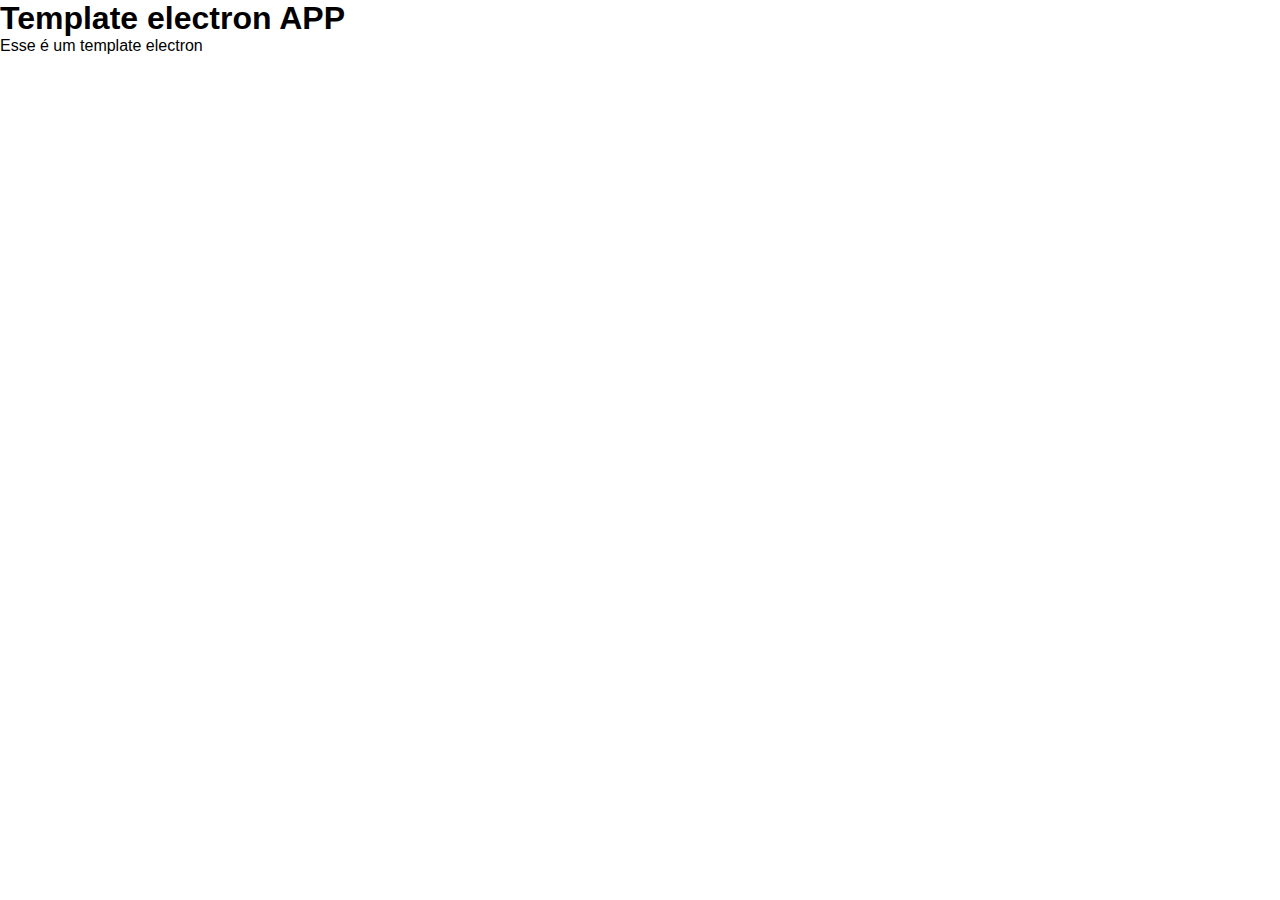
<file: src/pages/index.html>
<!DOCTYPE html>
<html lang="en">
<head>
    <meta charset="UTF-8">
    <meta name="viewport" content="width=device-width, initial-scale=1.0">
    <title>Template Electron APP</title>
    <link rel="stylesheet" href="../styles/styles.css">
</head>
<body>
    <h1>Template electron APP</h1>
    <p>Esse é um template electron</p>

    <script src="../js/script.js"></script>
</body>
</html>
</file>
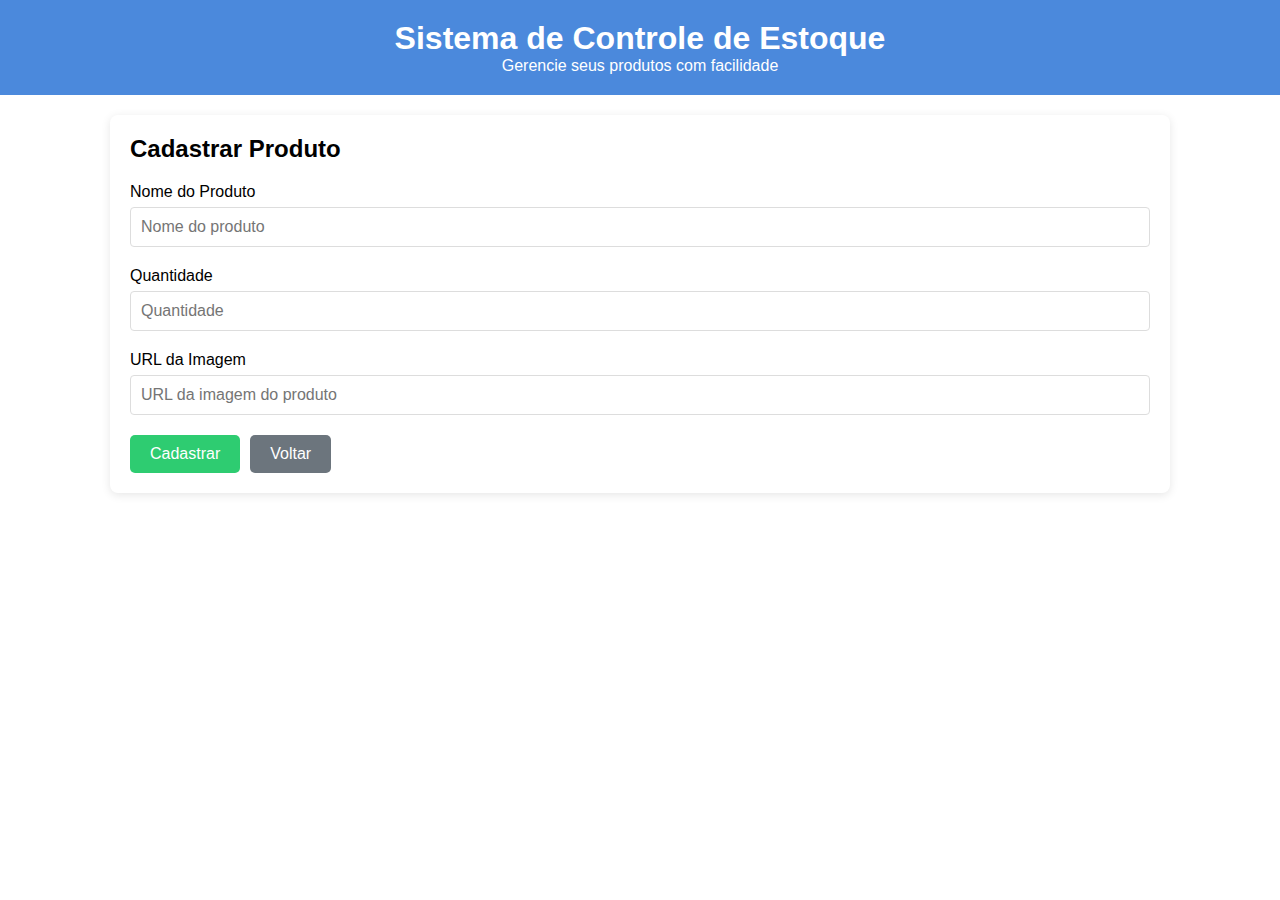
<file: src/pages/cadastro.html>
<!DOCTYPE html>
<html lang="en">

<head>
    <meta charset="UTF-8">
    <meta name="viewport" content="width=device-width, initial-scale=1.0">
    <title>Cadastro - Sistema de controle de Estoque</title>
    <link rel="stylesheet" href="../styles/cadastro.css">
</head>

<body>
    <header class="header">
    <h1>Sistema de Controle de Estoque</h1>
    <p>Gerencie seus produtos com facilidade</p>
  </header>

  <div class="container">
    <div class="card">
      <h2>Cadastrar Produto</h2>

      <form id="form-produto">
        <label for="nome-produto">Nome do Produto</label>
        <input type="text" id="nome-produto" class="form-input" placeholder="Nome do produto" required>

        <label for="quantidade-produto">Quantidade</label>
        <input type="number" id="quantidade-produto" class="form-input" placeholder="Quantidade" min="0" required>

        <label for="imagem-produto">URL da Imagem</label>
        <input type="text" id="imagem-produto" class="form-input" placeholder="URL da imagem do produto">

        <div class="form-footer">
          <button type="submit" class="button-success">Cadastrar</button>
          <a href="dashboard.html" class="button-back">Voltar</a>
        </div>
      </form>
    </div>
  </div>

  <script src="../js/cadastro.js"></script>
</body>

</html>
</file>
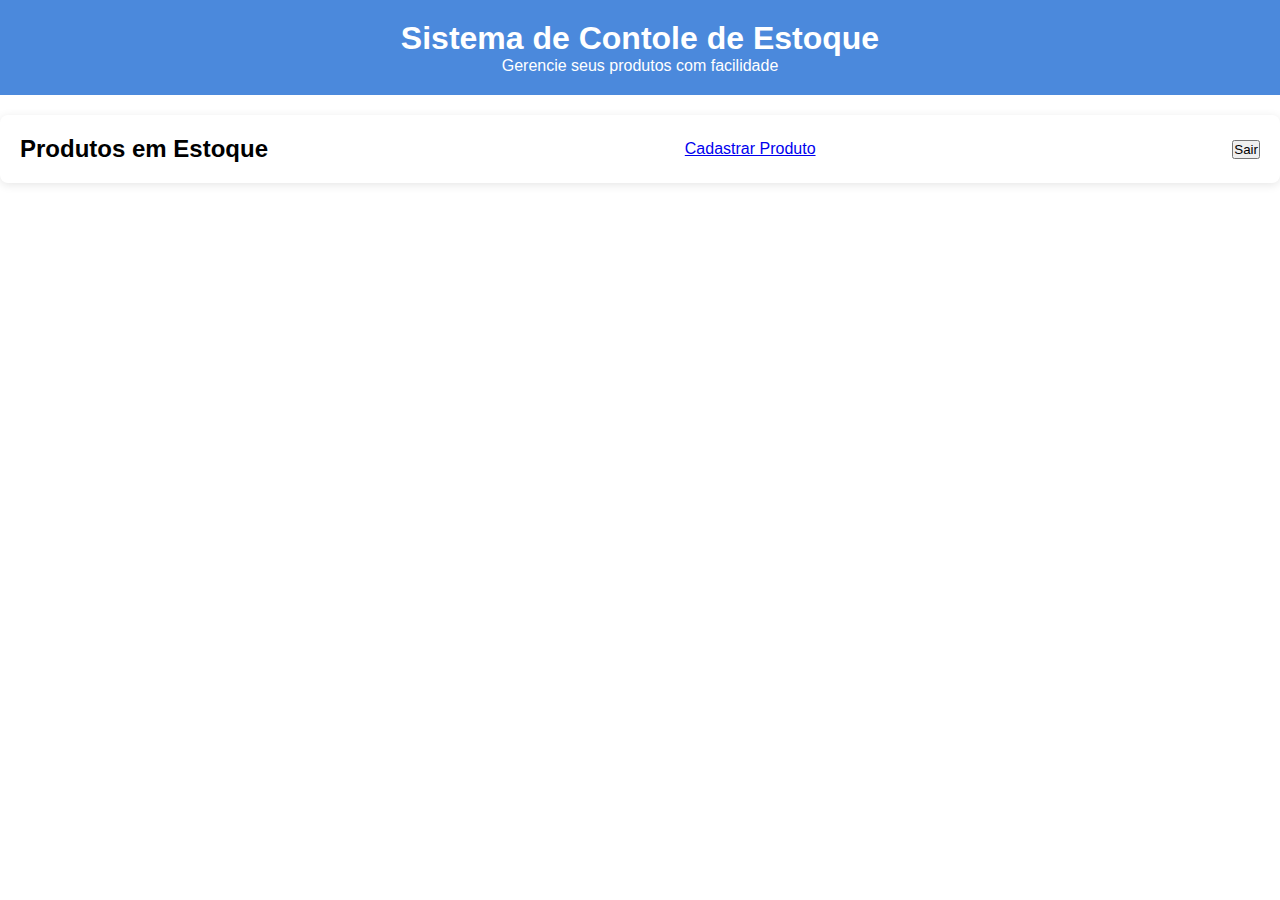
<file: src/pages/dashboard.html>
<!DOCTYPE html>
<html lang="en">
<head>
    <meta charset="UTF-8">
    <meta name="viewport" content="width=device-width, initial-scale=1.0">
    <title>Dashboard -  Sistema de controle de Estoque</title>
    <link rel="stylesheet" href="../styles/dashboard.css">
</head>
<body>
    <header class="header">
        <h1>Sistema de Contole de Estoque</h1>
        <p>Gerencie seus produtos com facilidade</p>
    </header>
    <div class="conteudo">
        <div class="card">
            <div class="card-header">
                <h2>Produtos em Estoque</h2>
                <a href="cadastro.html">Cadastrar Produto</a>
                <button class="botao-sair">Sair</button>
            </div>
            <div class="meus-produtos">
                
            </div>
        </div>
    </div>
</body>
</html>
</file>
<file: src/styles/styles.css>
* {
  box-sizing: border-box;
  padding: 0;
  margin: 0;
  font-family: Arial;
}

.header {
  background-color: #4B89DC;
  color: white;
  padding: 20px 0;
  text-align: center;
}

.container {
  max-width: 1100px;
  margin: 0 auto;
  padding: 0 20px;
  overflow: hidden;
}

.card {
  background: #fff;
  border-radius: 8px;
  box-shadow: 0 2px 10px rgba(0, 0, 0, 0.1);
  padding: 20px;
  margin: 20px 0;
}

label {
  display: block;
  margin-top: 20px;
}

input {
  width: 100%;
  margin-top: 6px;
  padding: 10px;
  border: 1px solid #ddd;
  border-radius: 4px;
  font-size: 16px;
}

input:focus {
  outline: none;
  border-color: var(--primary-color);
}

.button-success {
  color: #fff;
  border: none;
  padding: 10px 20px;
  border-radius: 5px;
  cursor: pointer;
  text-decoration: none;
  font-size: 16px;
  background-color: #2ECC71;
}

.button-back {
  color: #fff;
  border: none;
  padding: 10px 20px;
  border-radius: 5px;
  cursor: pointer;
  text-decoration: none;
  font-size: 16px;
  background-color: #6C757D;
}
</file>
<file: src/styles/cadastro.css>
* {
  box-sizing: border-box;
  padding: 0;
  margin: 0;
  font-family: Arial;
}

.header {
  background-color: #4B89DC;
  color: white;
  padding: 20px 0;
  text-align: center;
}

.container {
  max-width: 1100px;
  margin: 0 auto;
  padding: 0 20px;
  overflow: hidden;
}

.card {
  background: #fff;
  border-radius: 8px;
  box-shadow: 0 2px 10px rgba(0, 0, 0, 0.1);
  padding: 20px;
  margin: 20px 0;
}

label {
  display: block;
  margin-top: 20px;
}

input {
  width: 100%;
  margin-top: 6px;
  padding: 10px;
  border: 1px solid #ddd;
  border-radius: 4px;
  font-size: 16px;
}

input:focus {
  outline: none;
  border-color: var(--primary-color);
}

.button-success {
  color: #fff;
  border: none;
  padding: 10px 20px;
  border-radius: 5px;
  cursor: pointer;
  text-decoration: none;
  font-size: 16px;
  background-color: #2ECC71;
}

.button-back {
  color: #fff;
  border: none;
  padding: 10px 20px;
  border-radius: 5px;
  cursor: pointer;
  text-decoration: none;
  font-size: 16px;
  background-color: #6C757D;
}

.form-footer {
  display: flex;
  gap: 10px;
  margin-top: 20px;
}
</file>
<file: src/styles/dashboard.css>
* { /* Seletor universal que afeta todos os elementos da página */
  box-sizing: border-box; /* Define que o padding e a borda não aumentam o tamanho total do elemento */
  padding: 0; /* Remove todo o espaçamento interno dos elementos */
  margin: 0; /* Remove todo o espaçamento externo dos elementos */
  font-family: Arial; /* Define a fonte padrão como Arial para todos os elementos */
}


/* Header */
.header { /* Estilo para elementos com classe 'header' */
  background-color: #4B89DC; /* Define a cor de fundo como azul */
  color: white; /* Define a cor do texto como branco */
  padding: 20px 0; /* Adiciona espaçamento interno de 20px no topo e base, sem espaçamento nas laterais */
  text-align: center; /* Centraliza o texto horizontalmente */
}


.container { /* Estilo para elementos com classe 'container' */
  max-width: 1100px; /* Define a largura máxima como 1100px */
  margin: 0 auto; /* Centraliza o elemento horizontalmente com margem automática nas laterais */
  padding: 0 20px; /* Adiciona 20px de espaçamento interno nas laterais */
  overflow: hidden; /* Esconde qualquer conteúdo que ultrapasse os limites do container */
}

.card { /* Estilo para elementos com classe 'card' */
  background: #fff; /* Define o fundo como branco */
  border-radius: 8px; /* Adiciona cantos arredondados */
  box-shadow: 0 2px 10px rgba(0, 0, 0, 0.1); /* Adiciona sombra para efeito de elevação */
  padding: 20px; /* Adiciona 20px de espaçamento interno em todos os lados */
  margin: 20px 0; /* Adiciona 20px de margem no topo e na base */
}

.card-header { /* Estilo para elementos com classe 'card-header' */
  display: flex; /* Define o layout como flexbox */
  justify-content: space-between; /* Distribui espaço entre os elementos, posicionando-os nas extremidades */
  align-items: center; /* Alinha os itens verticalmente ao centro */
}

/* Dashboard */
.products-grid { /* Estilo para elementos com classe 'products-grid' */
  display: grid; /* Define o layout como grid */
  gap: 20px; /* Define o espaçamento entre os itens do grid */
  margin-top: 20px; /* Adiciona 20px de margem no topo */
}

.button-success { /* Estilo para elementos com classe 'button-success' */
  color: #fff; /* Define a cor do texto como branco */
  border: none; /* Remove bordas */
  padding: 10px 20px; /* Adiciona 10px de padding vertical e 20px horizontal */
  border-radius: 5px; /* Adiciona cantos arredondados */
  cursor: pointer; /* Muda o cursor para mãozinha ao passar por cima */
  text-decoration: none; /* Remove sublinhado de links */
  font-size: 16px; /* Define o tamanho da fonte */
  background-color: #2ECC71; /* Define a cor de fundo como verde */
}

.button-hover:hover { /* Estilo para quando o mouse passa sobre elementos com classe 'button-hover' */
  opacity: 0.9; /* Reduz levemente a opacidade criando efeito de hover */
}

.button-logout { /* Estilo para elementos com classe 'button-logout' */
  color: #fff; /* Define a cor do texto como branco */
  border: none; /* Remove bordas */
  padding: 10px 20px; /* Adiciona 10px de padding vertical e 20px horizontal */
  border-radius: 5px; /* Adiciona cantos arredondados */
  cursor: pointer; /* Muda o cursor para mãozinha ao passar por cima */
  text-decoration: none; /* Remove sublinhado de links */
  font-size: 16px; /* Define o tamanho da fonte */
  background-color: #E74C3C; /* Define a cor de fundo como vermelho */
}
</file>
